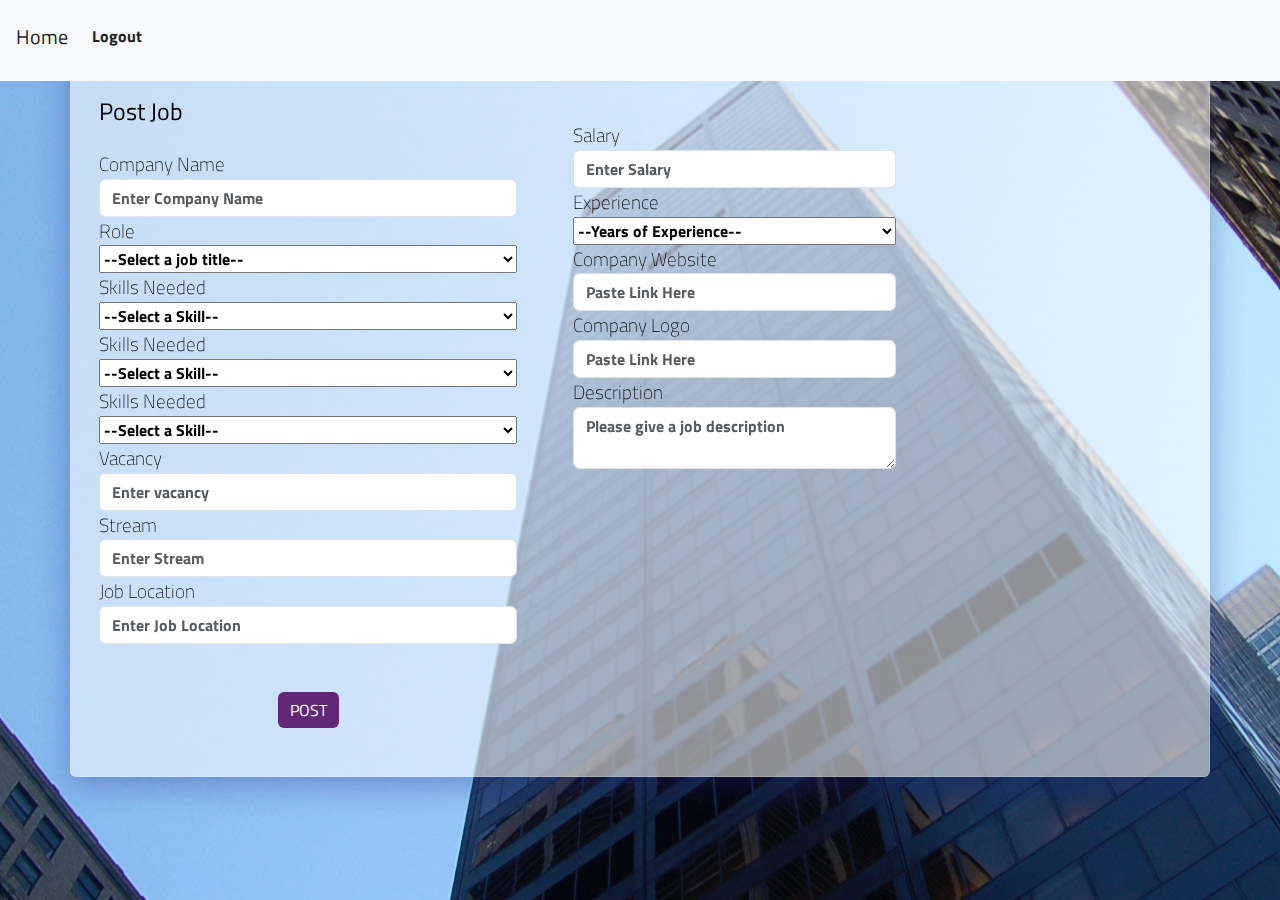
<file: Final Deliverables/Final Code/templates/adminhome.html>
<!DOCTYPE html>
<html lang="en">

<head>
	<meta charset="UTF-8">
	<meta http-equiv="X-UA-Compatible" content="IE=edge">
	<meta name="viewport" content="width=device-width, initial-scale=1.0">
	<title>Profile</title>
	<script src="https://cdn.jsdelivr.net/npm/bootstrap@5.0.0-alpha1/dist/js/bootstrap.bundle.min.js"></script>
	<script src="https://cdnjs.cloudflare.com/ajax/libs/jquery/3.2.1/jquery.min.js"></script>
	<script src="https://cdnjs.cloudflare.com/ajax/libs/jquery/3.2.1/jquery.min.js"></script>
	<link rel="stylesheet" href="https://cdn.jsdelivr.net/npm/bootstrap@5.0.0-alpha1/dist/css/bootstrap.min.css">
	<link rel="stylesheet" href="../static/profile.css">
</head>

<body>
	<div class="navbar-wrapper fixed">
		<nav class="navbar fixed-top navbar-expand-lg navbar-light bg-light">
			<a class="navbar-brand text-dark h5" href="/adminhome">Home</a>
			<div class="collapse navbar-collapse" id="navbarNavDropdown">
				<ul class="navbar-nav">
					<li class="nav-item active">
					</li>
					<li class="nav-item">
						<a class="nav-link text-dark h5" href="adminlogout">Logout</a>
					</li>
				</ul>
			</div>
		</nav>
	</div>


	<form action="/adminhome" method="post">
		<div class="container rounded bg-white mt-5 mb-5">
			<div class="row">
				<div class="col-md-5 border-right">
					<div class="p-3 py-5">
						<div class="d-flex justify-content-between align-items-center mb-3">
							<h4 class="text-right">Post Job</h4>
						</div>
						<div class="row mt-3">
							<div class="col-md-12"><label class="labels">Company Name</label><input type="text"
									class="form-control" placeholder="Enter Company Name" name="company_name" required>
							</div>

							<div class="col-md-12"><label class="labels">Role</label>
								<select id="role" name="role" required>
									<option value="">--Select a job title--</option>
									<option value="Software Developer">Software Developer</option>
									<option value="Web Developer">Web Developer</option>
									<option value="Full Stack Developer">Full Stack Developer</option>
									<option value="UI/UX Designer">UI/UX Designer</option>
									<option value=".NET Developer">.NET Developer</option>
									<option value="Firmware Engineer">Firmware Engineer</option>
									<option value="Senior Software Developer">Senior Software Developer</option>
									<option value="Embedded System Engineer">Embedded System Engineer</option>
									<option value="Database Administrator">Database Administrator</option>
									<option value="Data Scientist">Data Scientist</option>
								</select>
							</div>


							<div class="col-md-12"><label class="labels">Skills Needed</label><select id="skill_1"
									name="skill_1" onchange="getvalue(this.value);" required>
									<option value="">--Select a Skill--</option>
									<option value="Angular">Angular</option>
									<option value="AngularJS">AngularJS</option>
									<option value="ASP.NET">ASP.NET</option>
									<option value="Azure DevOps">Azure DevOps</option>
									<option value="Azure Machine Learning">Azure Machine Learning</option>
									<option value="COBOL">COBOL</option>
									<option value="CSS">CSS</option>
									<option value="C">C</option>
									<option value="C++">C++</option>
									<option value="Embededd C">Embededd C</option>
									<option value="Figma">Figma</option>
									<option value="Fortran">Fortran</option>
									<option value="HTML">HTML</option>
									<option value="JavaScript">JavaScript</option>
									<option value="Java">Java</option>
									<option value="jQuery">jQuery</option>
									<option value="Jupyter">Jupyter</option>
									<option value="MongoDB">MongoDB</option>
									<option value="MySQL">MySQL</option>
									<option value="Node.js">Node.js</option>
									<option value="Oracle">Oracle</option>
									<option value="Photoshop">Photoshop</option>
									<option value="Python">Python</option>
									<option value="ReactJS">ReactJS</option>
									<option value="Spring Boot">Spring Boot</option>
									<option value="SQL Server">SQL Server</option>
									<option value="TypeScript">TypeScript</option>
									<option value="T-SQL">T-SQL</option>
									<option value="Visual Basic .NET">Visual Basic .NET</option>
									<option value="XD">XD</option>
								</select>
							</div>

							<div class="col-md-12"><label class="labels">Skills Needed</label><select id="skill_2"
									name="skill_2" onchange="getvalue(this.value);" required>
									<option value="">--Select a Skill--</option>
									<option value="Angular">Angular</option>
									<option value="AngularJS">AngularJS</option>
									<option value="ASP.NET">ASP.NET</option>
									<option value="Azure DevOps">Azure DevOps</option>
									<option value="Azure Machine Learning">Azure Machine Learning</option>
									<option value="COBOL">COBOL</option>
									<option value="CSS">CSS</option>
									<option value="C">C</option>
									<option value="C++">C++</option>
									<option value="Embededd C">Embededd C</option>
									<option value="Figma">Figma</option>
									<option value="Fortran">Fortran</option>
									<option value="HTML">HTML</option>
									<option value="JavaScript">JavaScript</option>
									<option value="Java">Java</option>
									<option value="jQuery">jQuery</option>
									<option value="Jupyter">Jupyter</option>
									<option value="MongoDB">MongoDB</option>
									<option value="MySQL">MySQL</option>
									<option value="Node.js">Node.js</option>
									<option value="Oracle">Oracle</option>
									<option value="Photoshop">Photoshop</option>
									<option value="Python">Python</option>
									<option value="ReactJS">ReactJS</option>
									<option value="Spring Boot">Spring Boot</option>
									<option value="SQL Server">SQL Server</option>
									<option value="TypeScript">TypeScript</option>
									<option value="T-SQL">T-SQL</option>
									<option value="Visual Basic .NET">Visual Basic .NET</option>
									<option value="XD">XD</option>
								</select>
							</div>
							<div class="col-md-12"><label class="labels">Skills Needed</label><select id="skill_3"
									name="skill_3" required>
									<option value="">--Select a Skill--</option>
									<option value="Angular">Angular</option>
									<option value="AngularJS">AngularJS</option>
									<option value="ASP.NET">ASP.NET</option>
									<option value="Azure DevOps">Azure DevOps</option>
									<option value="Azure Machine Learning">Azure Machine Learning</option>
									<option value="COBOL">COBOL</option>
									<option value="CSS">CSS</option>
									<option value="C">C</option>
									<option value="C++">C++</option>
									<option value="Embededd C">Embededd C</option>
									<option value="Figma">Figma</option>
									<option value="Fortran">Fortran</option>
									<option value="HTML">HTML</option>
									<option value="JavaScript">JavaScript</option>
									<option value="Java">Java</option>
									<option value="jQuery">jQuery</option>
									<option value="Jupyter">Jupyter</option>
									<option value="MongoDB">MongoDB</option>
									<option value="MySQL">MySQL</option>
									<option value="Node.js">Node.js</option>
									<option value="Oracle">Oracle</option>
									<option value="Photoshop">Photoshop</option>
									<option value="Python">Python</option>
									<option value="ReactJS">ReactJS</option>
									<option value="Spring Boot">Spring Boot</option>
									<option value="SQL Server">SQL Server</option>
									<option value="TypeScript">TypeScript</option>
									<option value="T-SQL">T-SQL</option>
									<option value="Visual Basic .NET">Visual Basic .NET</option>
									<option value="XD">XD</option>
								</select>
							</div>
							<script>
								function getvalue(skill_1, skill_2) {
									if (skill_1 != '') {
										$("#skill_2 option[value='" + skill_1 + "']").hide();
										$("#skill_3 option[value='" + skill_1 + "']").hide();
										$("#skill_3 option[value='" + skill_2 + "']").hide();
									}
								}
							</script>

							<div class="col-md-12"><label class="labels">Vacancy</label><input type="number"
									class="form-control" placeholder="Enter vacancy" name="vacancy" required>
							</div>

							<div class="col-md-12"><label class="labels">Stream</label><input type="text"
									class="form-control" placeholder="Enter Stream" name="stream" required>
							</div>

							<div class="col-md-12"><label class="labels">Job Location</label><input type="text"
									class="form-control" placeholder="Enter Job Location" name="job_location" required>
							</div>
						</div>
						<div class="mt-5 text-center"><button class="btn btn-primary profile-button"
								type="submit">POST</button></div>
					</div>
				</div>
				<div class="col-md-4">
					<div class="p-3 py-5">
						<div class="d-flex justify-content-between align-items-center experience">
						</div><br>
						<div class="col-md-12"><label class="labels">Salary</label><input type="number"
								class="form-control" placeholder="Enter Salary" name="salary" step="any" required>
						</div>

						<div class="col-md-12"><label class="labels">Experience</label>
							<select id="experience" name="experience" required>
								<option value="">--Years of Experience--</option>
								<option value="0">0</option>
								<option value="1">1</option>
								<option value="2">2</option>
								<option value="3">2+</option>
							</select>
						</div>

						<div class="col-md-12"><label class="labels">Company Website</label><input type="text"
								class="form-control" placeholder="Paste Link Here" name="link" required>
						</div>

						<div class="col-md-12"><label class="labels">Company Logo</label><input type="text"
								class="form-control" placeholder="Paste Link Here" name="logo" required>
						</div>

						<div class="col-md-12"><label class="labels">Description</label><textarea class="form-control"
								placeholder="Please give a job description" name="description" required></textarea>
						</div>
					</div>
				</div>
			</div>
		</div>
	</form>
</body>

</html>
</file>
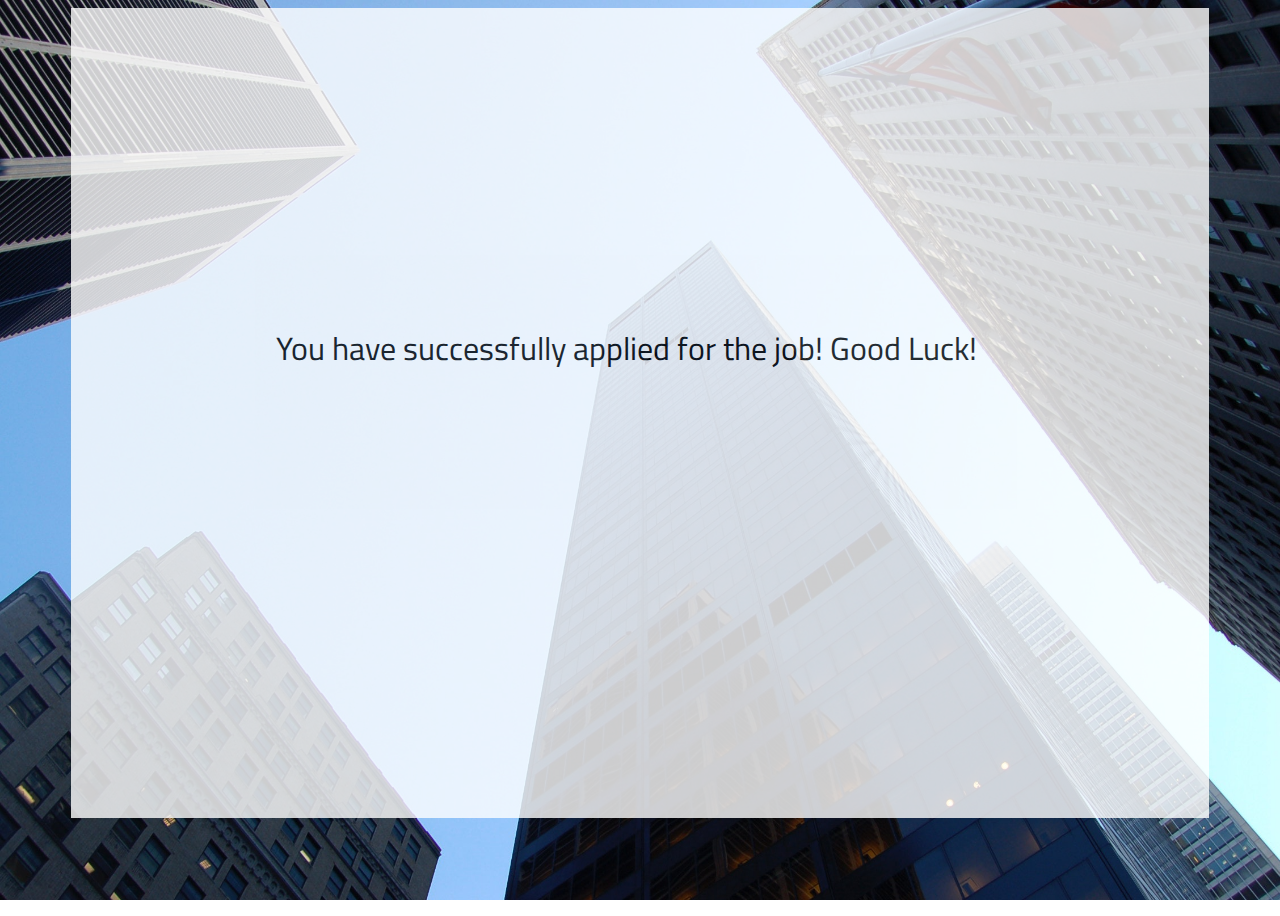
<file: Final Deliverables/Final Code/templates/applysuccess.html>
<!DOCTYPE html>
<html lang="en">

<head>
    <meta charset="UTF-8">
    <meta http-equiv="X-UA-Compatible" content="IE=edge">
    <meta name="viewport" content="width=device-width, initial-scale=1.0">
    <title>Apply Job</title>
    <link rel="stylesheet" href="../static/applysuccess.css">
</head>

<body>
    <div class="container">

        <span>You have successfully applied for the job! Good Luck!</span>
    </div>
</body>

</html>
</file>
<file: Final Deliverables/Final Code/static/profile.css>
@import url('https://fonts.googleapis.com/css2?family=Titillium+Web&display=swap');


* {
    color: #000000;
    font-family: 'Titillium Web', sans-serif;
    font-weight: 700;
    letter-spacing: 1.2;
}

.navbar {
    padding: 0.5rem 1rem;
    height: 9%;
}

.form-control:focus {
    box-shadow: none;
    border-color: #BA68C8
}

.profile-button {
    background: rgb(99, 39, 120);
    box-shadow: none;
    border: none
}

.profile-button:hover {
    background: #682773
}

.profile-button:focus {
    background: #682773;
    box-shadow: none
}

.profile-button:active {
    background: #682773;
    box-shadow: none
}

.back:hover {
    color: #682773;
    cursor: pointer
}

.labels {
    font-size: 11px
}

.add-experience:hover {
    background: #BA68C8;
    color: #fff;
    cursor: pointer;
    border: solid 1px #BA68C8
}

.container.rounded.bg-white.mt-5.mb-5 {
    box-shadow: 0 8px 32px 0 rgba(31, 38, 135, 0.37);
    backdrop-filter: blur(1px);
    border-radius: 10px;
    border: 1px solid rgba(255, 255, 255, 0.18);
    background-color: #ffffff8c !important;
}

label.labels {
    font-size: larger;
    font-weight: 200;
}

.col-md-6 {
    display: grid;
    width: 50%;
}

select {
    width: 100%;
}

.form-control:disabled {
    background-color: #abd5ff;
}

.form-control {
    opacity: 1;
    color: black;
    font-weight: bold;
}

body {
    background: url('Images/Building.jpg') no-repeat center;
}
</file>
<file: Final Deliverables/Final Code/static/applysuccess.css>
@import url('https://fonts.googleapis.com/css2?family=Titillium+Web&display=swap');

body {
    font-family: 'Titillium Web', sans-serif;
    background: url('Images/Building.jpg') no-repeat center;
    height: 100vh;
    background-position: 100% 100%;
    display: flex;
    flex-direction: column;
    align-items: center;
    background-repeat: no-repeat;
    background-attachment: fixed;
    background-size: 100% 100%;
}

.container {
    width: 90%;
    height: 90%;
    background-color: white;
    opacity: 0.8;
}

span {
    font-size: xx-large;
    position: relative;
    top: 39%;
    left: 10%;
    padding-right: 8%;
    padding-left: 8%;
    width: fit-content;
    opacity: 1;
    color: black;
    display: inline-block;
}
</file>
